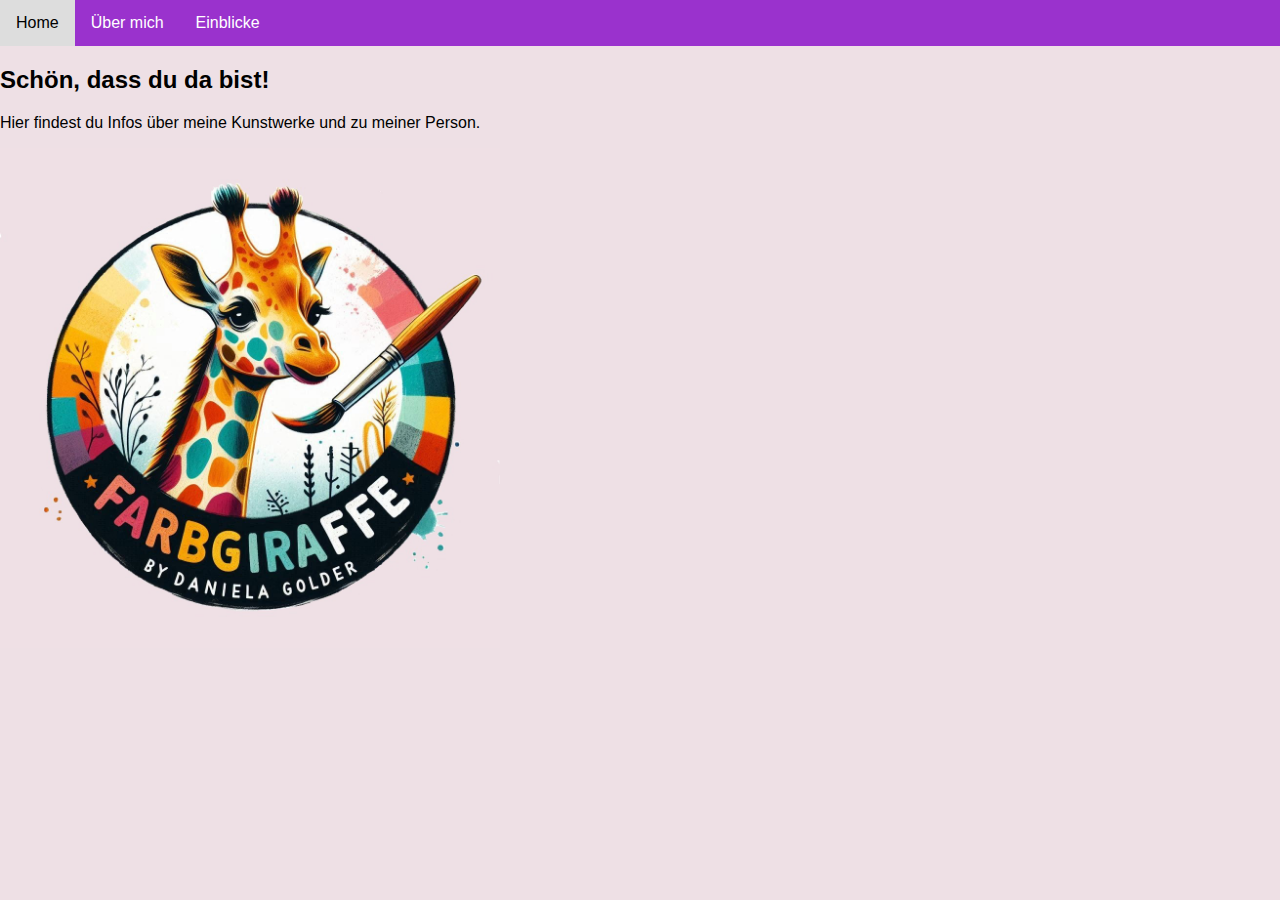
<file: index.html>
<!DOCTYPE html>
<html lang="de">

<head>
    <meta charset="UTF-8">
    <meta name="viewport" content="width=device-width, initial-scale=1.0">
    <link rel="stylesheet" href="style.css">
    <title>Farbgiraffe by Daniela</title>

</head>

<body>
    <!-- Navigation Bar -->
    <div class="navbar">

       <!-- Nur "Home" -->

		<a href="Home.html">Home</a>

        <!-- Dropdown für "Über mich" -->
        <div class="dropdown">
            <button class="dropbtn">Über mich
                <i class="fa fa-caret-down"></i>
            </button>
            <div class="dropdown-content">
                <a href="WersteckthinterFarbgiraffe.html">Wer steckt hinter Farbgiraffe?</a>
			<a href="#">Kontakt</a>
			</div>
        </div>
		
        <!-- Dropdown für "Einblicke" -->
        <div class="dropdown">
            <button class="dropbtn">Einblicke
                <i class="fa fa-caret-down"></i>
            </button>
            <div class="dropdown-content">
                <a href="WoFantasieundFreiheitsichtreffen.html">Wo Fantasie und Freiheit sich treffen</a>
                <a href="MutzumMalenMeinekreativeReise.html">Mut zum Malen: Meine kreative Reise</a>
			</div>
        </div>

    </div>
</body>

<body>
    <!-- Inhalt von "Home.html" -->
		
		<h2 id="Schön, dass ihr da seit</h2>
		<p> Hier finden Sie Informationen über meine Kunstwerke und zu meiner Person.
		</p>
		<img src="Logo.jfif" alt="Logo">
</body>

<body>
    <!-- Inhalt von "Home.html" -->
		
		<h2 id="Home.html">Schön, dass du da bist!</h2>
		<p> Hier findest du Infos über meine Kunstwerke und zu meiner Person.
		</p>
		<img src="Logo.jfif" alt="Logo" width="500" height="500">
</body>

</html>

</html>
</file>
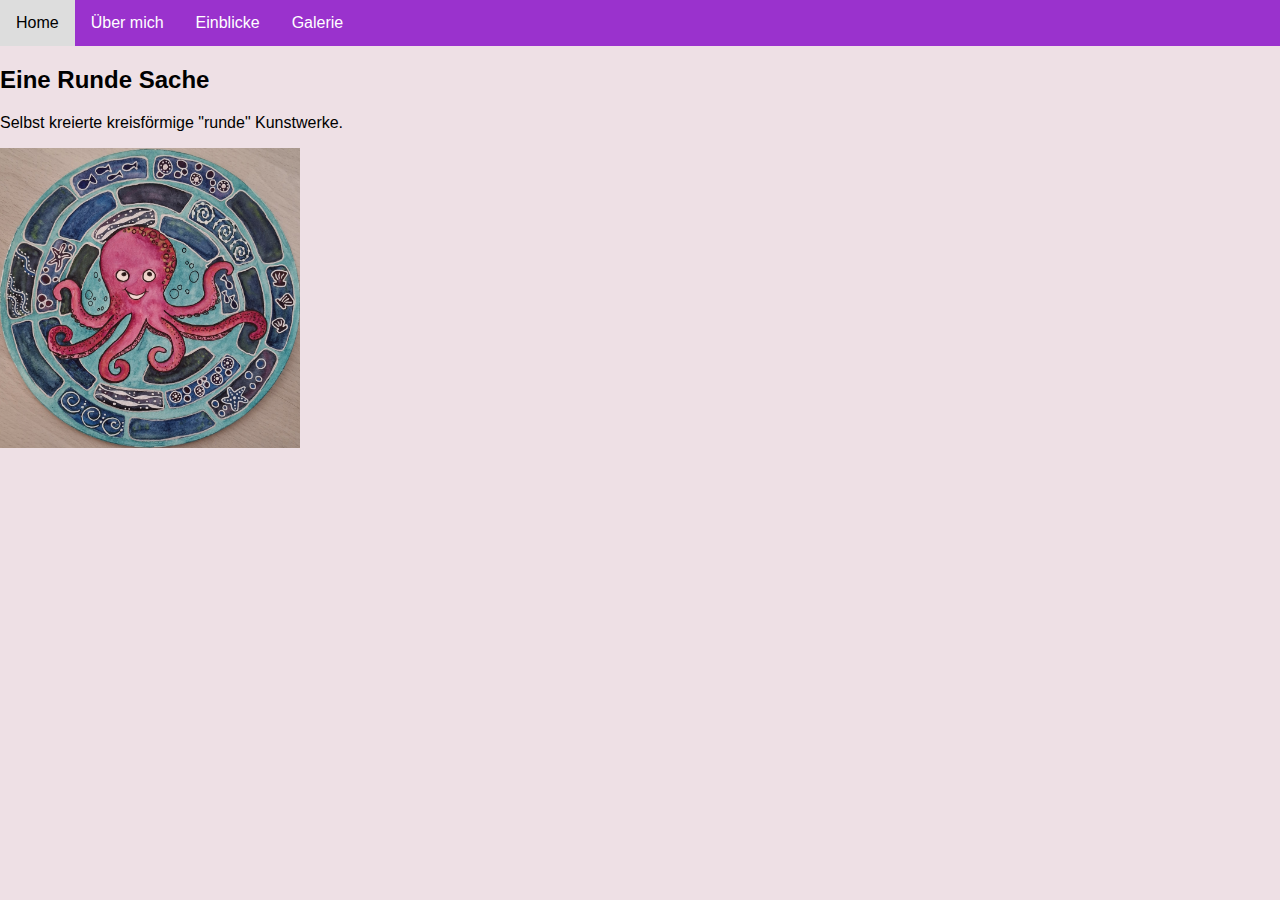
<file: EineRundeSache.html>
<!DOCTYPE html>
<html lang="de">

<head>
    <meta charset="UTF-8">
    <meta name="viewport" content="width=device-width, initial-scale=1.0">
    <link rel="stylesheet" href="style.css">
    <title>Farbgiraffe by Daniela</title>

</head>

<body>
    <!-- Navigation Bar -->
    <div class="navbar">

       <!-- Nur "Home" -->

		<a href="Home.html">Home</a>

        <!-- Dropdown für "Über mich" -->
        <div class="dropdown">
            <button class="dropbtn">Über mich
                <i class="fa fa-caret-down"></i>
            </button>
            <div class="dropdown-content">
                <a href="WersteckthinterFarbgiraffe.html">Wer steckt hinter Farbgiraffe?</a>
			<a href="#">Kontakt</a>
			</div>
        </div>
		
        <!-- Dropdown für "Einblicke" -->
        <div class="dropdown">
            <button class="dropbtn">Einblicke
                <i class="fa fa-caret-down"></i>
            </button>
            <div class="dropdown-content">
                <a href="WoFantasieundFreiheitsichtreffen.html">Wo Fantasie und Freiheit sich treffen</a>
                <a href="MutzumMalenMeinekreativeReise.html">Mut zum Malen: Meine kreative Reise</a>
			</div>
        </div>
		
		<!-- Dropdown für "Einblicke" -->
		<div class="dropdown">
			<button class="dropbtn">Galerie
				<i class="fa fa-caret-down"></i>
            </button>
			<div class="dropdown-content">
				<a href="MixedMedia.html">Mixed Media</a>
				<a href="Mandalas.html">Mandalas</a>
				<a href="EineRundeSache">Eine Runde Sache</a>
				<div class="dropdown-submenu">
            		<button class="dropbtn">Happy Painting</button>
					<div class="dropdown-submenu-content">
						<a href="HappyPaintingNachTutorial.html">Nach HP-Tutorial</a>
						<a href="HappyPaintingEigenkreationen.html">Eigenkreationen</a>
					</div>
				</div>
			</div>
		</div>
	</div>
</body>

<body>
    <!-- Inhalt von "EineRundeSache.html" -->
		
		<h2 id="EineRundeSache.html">Eine Runde Sache</h2>
		<p> Selbst kreierte kreisförmige "runde" Kunstwerke.
		</p>
		<img src="EineRundeSache1.jpg" alt="Logo" width="300" height="300">
</body>

</html>
</file>
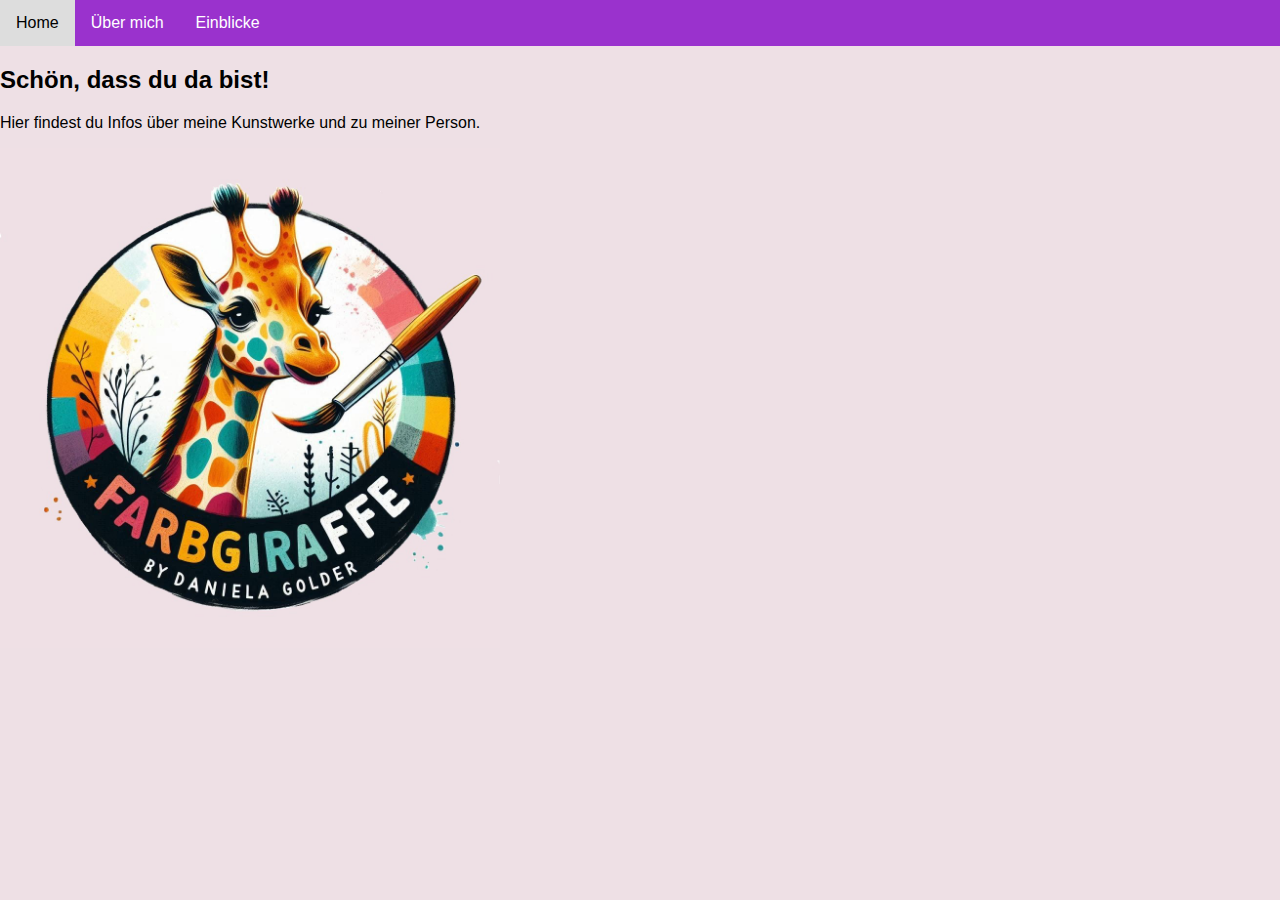
<file: Home.html>
<!DOCTYPE html>
<html lang="de">

<head>
    <meta charset="UTF-8">
    <meta name="viewport" content="width=device-width, initial-scale=1.0">
    <link rel="stylesheet" href="style.css">
    <title>Farbgiraffe by Daniela</title>

</head>

<body>
    <!-- Navigation Bar -->
    <div class="navbar">

       <!-- Nur "Home" -->

		<a href="Home.html">Home</a>

        <!-- Dropdown für "Über mich" -->
        <div class="dropdown">
            <button class="dropbtn">Über mich
                <i class="fa fa-caret-down"></i>
            </button>
            <div class="dropdown-content">
                <a href="WersteckthinterFarbgiraffe.html">Wer steckt hinter Farbgiraffe?</a>
			<a href="#">Kontakt</a>
			</div>
        </div>
		
        <!-- Dropdown für "Einblicke" -->
        <div class="dropdown">
            <button class="dropbtn">Einblicke
                <i class="fa fa-caret-down"></i>
            </button>
            <div class="dropdown-content">
                <a href="WoFantasieundFreiheitsichtreffen.html">Wo Fantasie und Freiheit sich treffen</a>
                <a href="MutzumMalenMeinekreativeReise.html">Mut zum Malen: Meine kreative Reise</a>
			</div>
        </div>

    </div>
</body>

<body>
    <!-- Inhalt von "Home.html" -->
		
		<h2 id="Home.html">Schön, dass du da bist!</h2>
		<p> Hier findest du Infos über meine Kunstwerke und zu meiner Person.
		</p>
		<img src="Logo.jfif" alt="Logo" width="500" height="500">
</body>

</html>
</file>
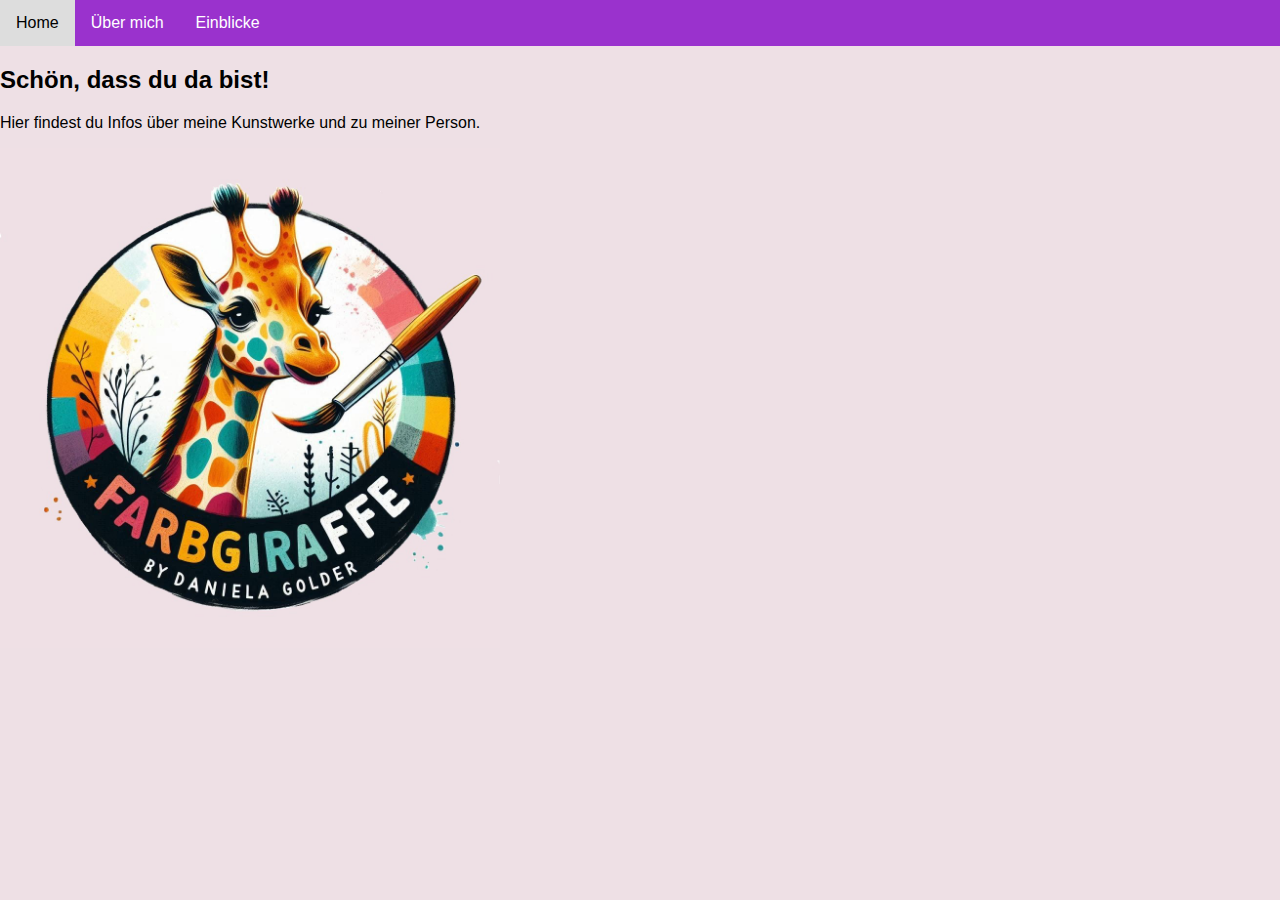
<file: Homepage.html>
<!DOCTYPE html>
<html lang="de">

<head>
    <meta charset="UTF-8">
    <meta name="viewport" content="width=device-width, initial-scale=1.0">
    <link rel="stylesheet" href="style.css">
    <title>Farbgiraffe by Daniela</title>

</head>

<body>
    <!-- Navigation Bar -->
    <div class="navbar">

       <!-- Nur "Home" -->

		<a href="Home.html">Home</a>

        <!-- Dropdown für "Über mich" -->
        <div class="dropdown">
            <button class="dropbtn">Über mich
                <i class="fa fa-caret-down"></i>
            </button>
            <div class="dropdown-content">
                <a href="WersteckthinterFarbgiraffe.html">Wer steckt hinter Farbgiraffe?</a>
			<a href="#">Kontakt</a>
			</div>
        </div>
		
        <!-- Dropdown für "Einblicke" -->
        <div class="dropdown">
            <button class="dropbtn">Einblicke
                <i class="fa fa-caret-down"></i>
            </button>
            <div class="dropdown-content">
                <a href="WoFantasieundFreiheitsichtreffen.html">Wo Fantasie und Freiheit sich treffen</a>
                <a href="MutzumMalenMeinekreativeReise.html">Mut zum Malen: Meine kreative Reise</a>
			</div>
        </div>

    </div>
</body>

<body>
    <!-- Inhalt von "Home.html" -->
		
		<h2 id="Schön, dass ihr da seit</h2>
		<p> Hier finden Sie Informationen über meine Kunstwerke und zu meiner Person.
		</p>
		<img src="Logo.jfif" alt="Logo">		
</body>

<body>
    <!-- Inhalt von "Home.html" -->
		
		<h2 id="Home.html">Schön, dass du da bist!</h2>
		<p> Hier findest du Infos über meine Kunstwerke und zu meiner Person.
		</p>
		<img src="Logo.jfif" alt="Logo" width="500" height="500">
</body>

</html>

</html>
</file>
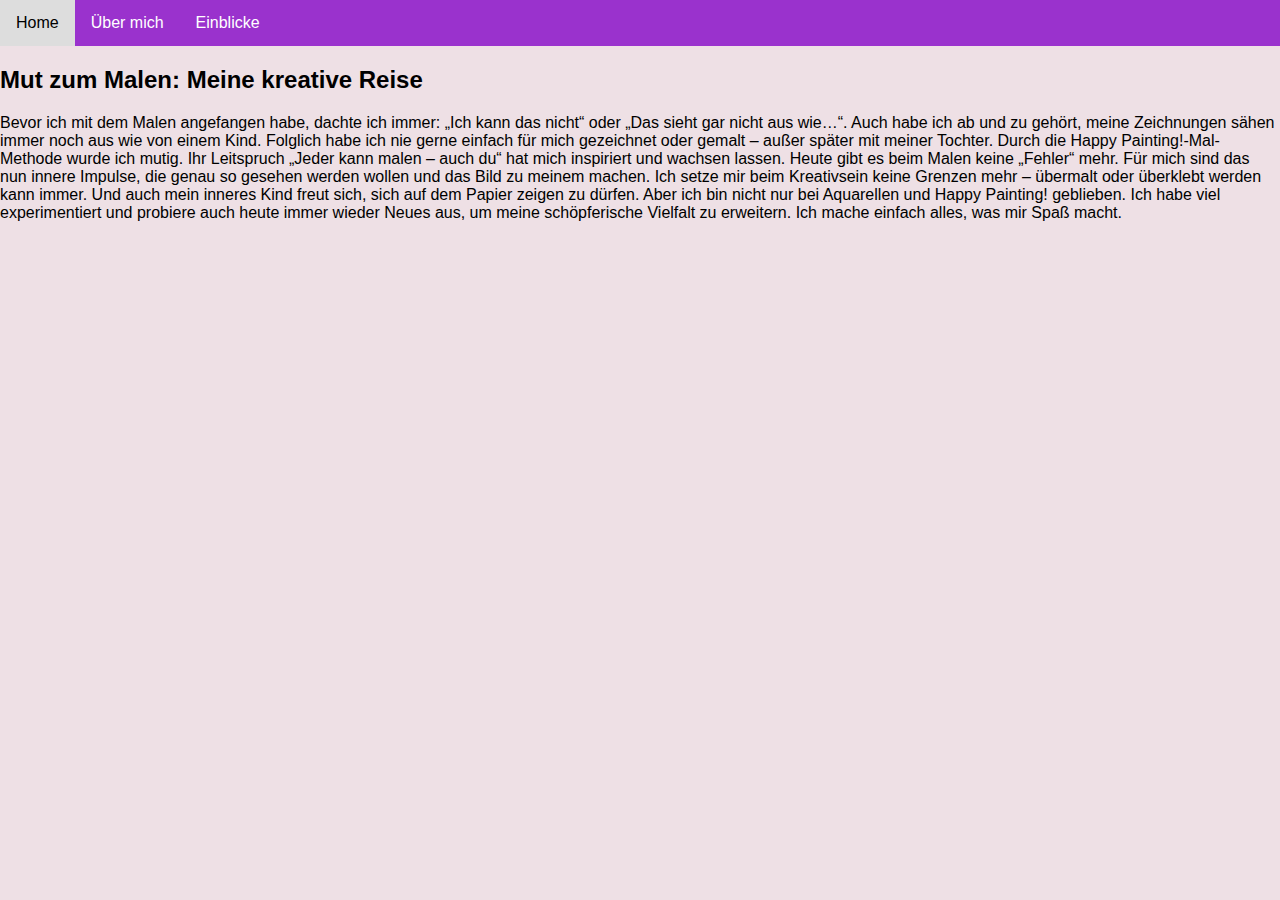
<file: MutzumMalenMeinekreativeReise.html>
<!DOCTYPE html>
<html lang="de">

<head>
    <meta charset="UTF-8">
    <meta name="viewport" content="width=device-width, initial-scale=1.0">
    <link rel="stylesheet" href="style.css">
    <title>Farbgiraffe by Daniela</title>

</head>

<body>
    <!-- Navigation Bar -->
    <div class="navbar">

       <!-- Nur "Home" -->

		<a href="Home.html">Home</a>

        <!-- Dropdown für "Über mich" -->
        <div class="dropdown">
            <button class="dropbtn">Über mich
                <i class="fa fa-caret-down"></i>
            </button>
            <div class="dropdown-content">
                <a href="WersteckthinterFarbgiraffe.html">Wer steckt hinter Farbgiraffe?</a>
			<a href="#">Kontakt</a>
			</div>
        </div>
		
        <!-- Dropdown für "Einblicke" -->
        <div class="dropdown">
            <button class="dropbtn">Einblicke
                <i class="fa fa-caret-down"></i>
            </button>
            <div class="dropdown-content">
                <a href="WoFantasieundFreiheitsichtreffen.html">Wo Fantasie und Freiheit sich treffen</a>
                <a href="MutzumMalenMeinekreativeReise.html">Mut zum Malen: Meine kreative Reise</a>
			</div>
        </div>

    </div>
</body>
<body>
    <!-- Inhalt von "MutzumMalenMeinekreativeReise.html" -->
		
		<h2 id="MutzumMalenMeinekreativeReise.html">Mut zum Malen: Meine kreative Reise</h2>
		<p>Bevor ich mit dem Malen angefangen habe, dachte ich immer: „Ich kann das nicht“ oder „Das sieht gar nicht aus wie…“. Auch habe ich ab und zu gehört, meine Zeichnungen sähen immer noch aus wie von einem Kind. Folglich habe ich nie gerne einfach für mich gezeichnet oder gemalt – außer später mit meiner Tochter.
Durch die Happy Painting!-Mal-Methode wurde ich mutig. Ihr Leitspruch „Jeder kann malen – auch du“ hat mich inspiriert und wachsen lassen. Heute gibt es beim Malen keine „Fehler“ mehr. Für mich sind das nun innere Impulse, die genau so gesehen werden wollen und das Bild zu meinem machen. Ich setze mir beim Kreativsein keine Grenzen mehr – übermalt oder überklebt werden kann immer. Und auch mein inneres Kind freut sich, sich auf dem Papier zeigen zu dürfen.
Aber ich bin nicht nur bei Aquarellen und Happy Painting! geblieben. Ich habe viel experimentiert und probiere auch heute immer wieder Neues aus, um meine schöpferische Vielfalt zu erweitern. Ich mache einfach alles, was mir Spaß macht.

		</p>

		
		
    </div>
</body>

</html>
</file>
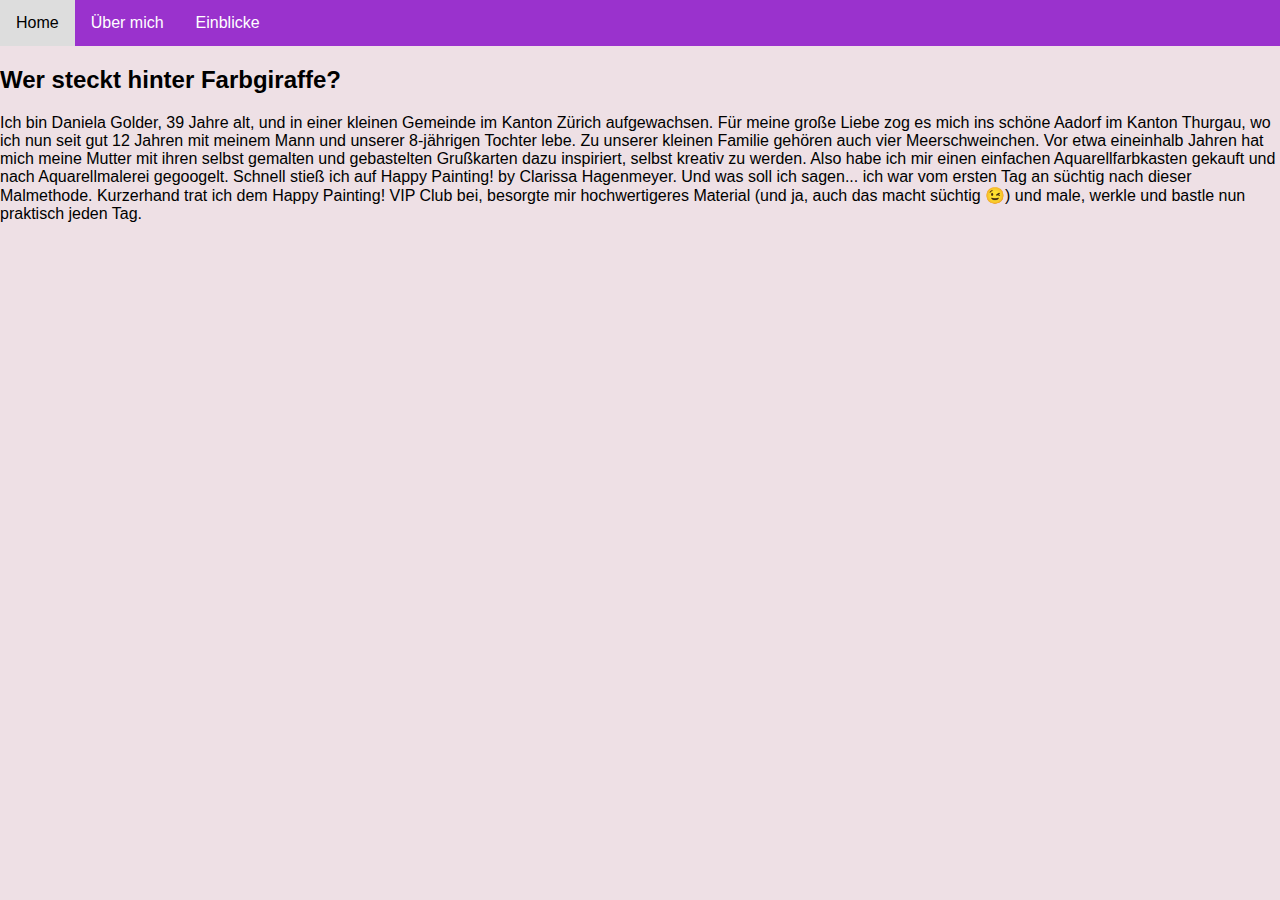
<file: WersteckthinterFarbgiraffe.html>
<!DOCTYPE html>
<html lang="de">

<head>
    <meta charset="UTF-8">
    <meta name="viewport" content="width=device-width, initial-scale=1.0">
    <link rel="stylesheet" href="style.css">
    <title>Farbgiraffe by Daniela</title>

</head>

<body>
    <!-- Navigation Bar -->
    <div class="navbar">

       <!-- Nur "Home" -->

		<a href="Home.html">Home</a>

        <!-- Dropdown für "Über mich" -->
        <div class="dropdown">
            <button class="dropbtn">Über mich
                <i class="fa fa-caret-down"></i>
            </button>
            <div class="dropdown-content">
                <a href="WersteckthinterFarbgiraffe.html">Wer steckt hinter Farbgiraffe?</a>
			<a href="#">Kontakt</a>
			</div>
        </div>
		
        <!-- Dropdown für "Einblicke" -->
        <div class="dropdown">
            <button class="dropbtn">Einblicke
                <i class="fa fa-caret-down"></i>
            </button>
            <div class="dropdown-content">
                <a href="WoFantasieundFreiheitsichtreffen.html">Wo Fantasie und Freiheit sich treffen</a>
                <a href="MutzumMalenMeinekreativeReise.html">Mut zum Malen: Meine kreative Reise</a>
			</div>
        </div>

    </div>
</body>

<body>
    <!-- Inhalt von "Wer steckt hinter Farbgiraffe?" -->
		
		<h2 id="WersteckthinterFarbgiraffe.html">Wer steckt hinter Farbgiraffe?</h2>
        <p>Ich bin Daniela Golder, 39 Jahre alt, und in einer kleinen Gemeinde im Kanton Zürich aufgewachsen. Für meine große Liebe zog es mich ins schöne Aadorf im Kanton Thurgau, wo ich nun seit gut 12 Jahren mit meinem Mann und unserer 8-jährigen Tochter lebe. Zu unserer kleinen Familie gehören auch vier Meerschweinchen.
		Vor etwa eineinhalb Jahren hat mich meine Mutter mit ihren selbst gemalten und gebastelten Grußkarten dazu inspiriert, selbst kreativ zu werden. Also habe ich mir einen einfachen Aquarellfarbkasten gekauft und nach Aquarellmalerei gegoogelt. Schnell stieß ich auf Happy Painting! by Clarissa Hagenmeyer. Und was soll ich sagen... ich war vom ersten Tag an süchtig nach dieser Malmethode. Kurzerhand trat ich dem Happy Painting! VIP Club bei, besorgte mir hochwertigeres Material (und ja, auch das macht süchtig 😉) und male, werkle und bastle nun praktisch jeden Tag.

</p>

		
		
    </div>
</body>

</html>
</file>
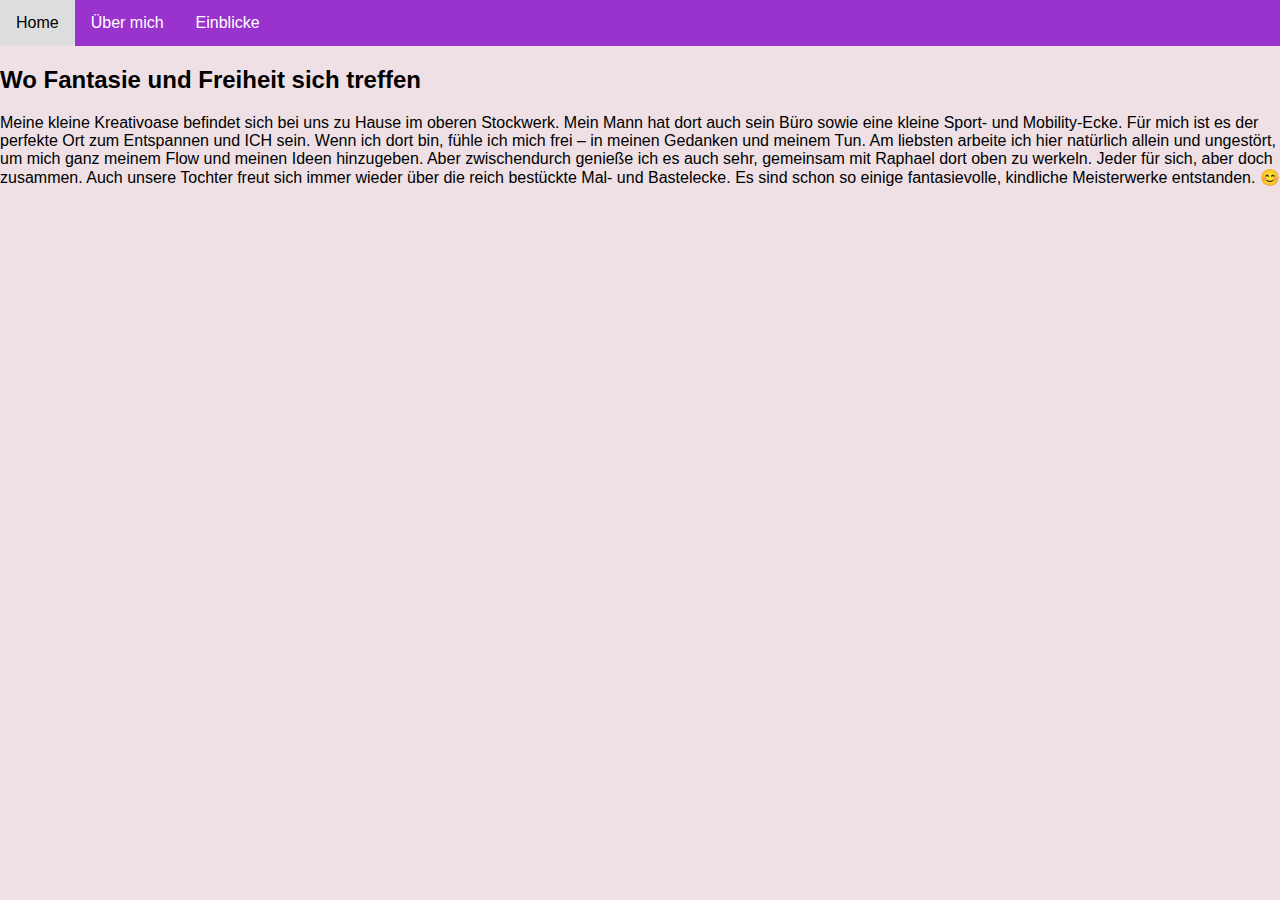
<file: WoFantasieundFreiheitsichtreffen.html>
<!DOCTYPE html>
<html lang="de">

<head>
    <meta charset="UTF-8">
    <meta name="viewport" content="width=device-width, initial-scale=1.0">
    <link rel="stylesheet" href="style.css">
    <title>Farbgiraffe by Daniela</title>

</head>

<body>
    <!-- Navigation Bar -->
    <div class="navbar">

       <!-- Nur "Home" -->

		<a href="Home.html">Home</a>

        <!-- Dropdown für "Über mich" -->
        <div class="dropdown">
            <button class="dropbtn">Über mich
                <i class="fa fa-caret-down"></i>
            </button>
            <div class="dropdown-content">
                <a href="WersteckthinterFarbgiraffe.html">Wer steckt hinter Farbgiraffe?</a>
			<a href="#">Kontakt</a>
			</div>
        </div>
		
        <!-- Dropdown für "Einblicke" -->
        <div class="dropdown">
            <button class="dropbtn">Einblicke
                <i class="fa fa-caret-down"></i>
            </button>
            <div class="dropdown-content">
                <a href="WoFantasieundFreiheitsichtreffen.html">Wo Fantasie und Freiheit sich treffen</a>
                <a href="MutzumMalenMeinekreativeReise.html">Mut zum Malen: Meine kreative Reise</a>
			</div>
        </div>

    </div>
</body>

<body>
    <!-- Inhalt von "WoFantasieundFreiheitsichtreffen.html" -->
		
		<h2 id="WoFantasieundFreiheitsichtreffen.html">Wo Fantasie und Freiheit sich treffen</h2>
		<p>Meine kleine Kreativoase befindet sich bei uns zu Hause im oberen Stockwerk. Mein Mann hat dort auch sein Büro sowie eine kleine Sport- und Mobility-Ecke.
Für mich ist es der perfekte Ort zum Entspannen und ICH sein. Wenn ich dort bin, fühle ich mich frei – in meinen Gedanken und meinem Tun. Am liebsten arbeite ich hier natürlich allein und ungestört, um mich ganz meinem Flow und meinen Ideen hinzugeben. Aber zwischendurch genieße ich es auch sehr, gemeinsam mit Raphael dort oben zu werkeln. Jeder für sich, aber doch zusammen.
Auch unsere Tochter freut sich immer wieder über die reich bestückte Mal- und Bastelecke. Es sind schon so einige fantasievolle, kindliche Meisterwerke entstanden. 😊
		</p>

		
		
    </div>
</body>

</html>
</file>
<file: style.css>
/* Grundlegende Stileinstellungen für den Körper der Seite */
body {
    font-family: Arial, sans-serif;
    margin: 0;
    padding: 0;
    background-color: #EEE0E5;	
}

.content img {
    max-width: 50%;
    height: auto;
}

/* Stil für die Navigationsleiste */
.navbar {
    background-color: #9A32CD;
    overflow: hidden;
}

/* Stil für die Links in der Navigationsleiste */
.navbar a {
    float: left;
    display: block;
    color: #f2f2f2;
    text-align: center;
    padding: 14px 16px;
    text-decoration: none;
}

/* Stil für die Links, wenn man mit der Maus darüber fährt */
.navbar a:hover {
    background-color: #ddd;
    color: black;
}

/* Stil für die Dropdown-Menüs */
.dropdown {
    float: left;
    overflow: hidden;
}

/* Stil für die Dropdown-Buttons */
.dropdown .dropbtn {
    font-size: 16px;
    border: none;
    outline: none;
    color: white;
    padding: 14px 16px;
    background-color: inherit;
    font-family: inherit;
    margin: 0;
}

/* Stil für den Inhalt der Dropdown-Menüs */
.dropdown-content {
    display: none;
    position: absolute;
    background-color: #f9f9f9;
    min-width: 160px;
    box-shadow: 0px 8px 16px 0px rgba(0, 0, 0, 0.2);
    z-index: 1;
}

/* Stil für die Links im Dropdown-Menü */
.dropdown-content a {
    float: none;
    color: black;
    padding: 12px 16px;
    text-decoration: none;
    display: block;
    text-align: left;
}

/* Stil für die Links im Dropdown-Menü, wenn man mit der Maus darüber fährt */
.dropdown-content a:hover {
    background-color: #ddd;
}

/* Anzeige der Dropdown-Inhalte bei Hover */
.dropdown:hover .dropdown-content {
    display: block;
}

/* Stil für den Inhalt der Seite */
.content {
    padding: 20px;
}
</file>
